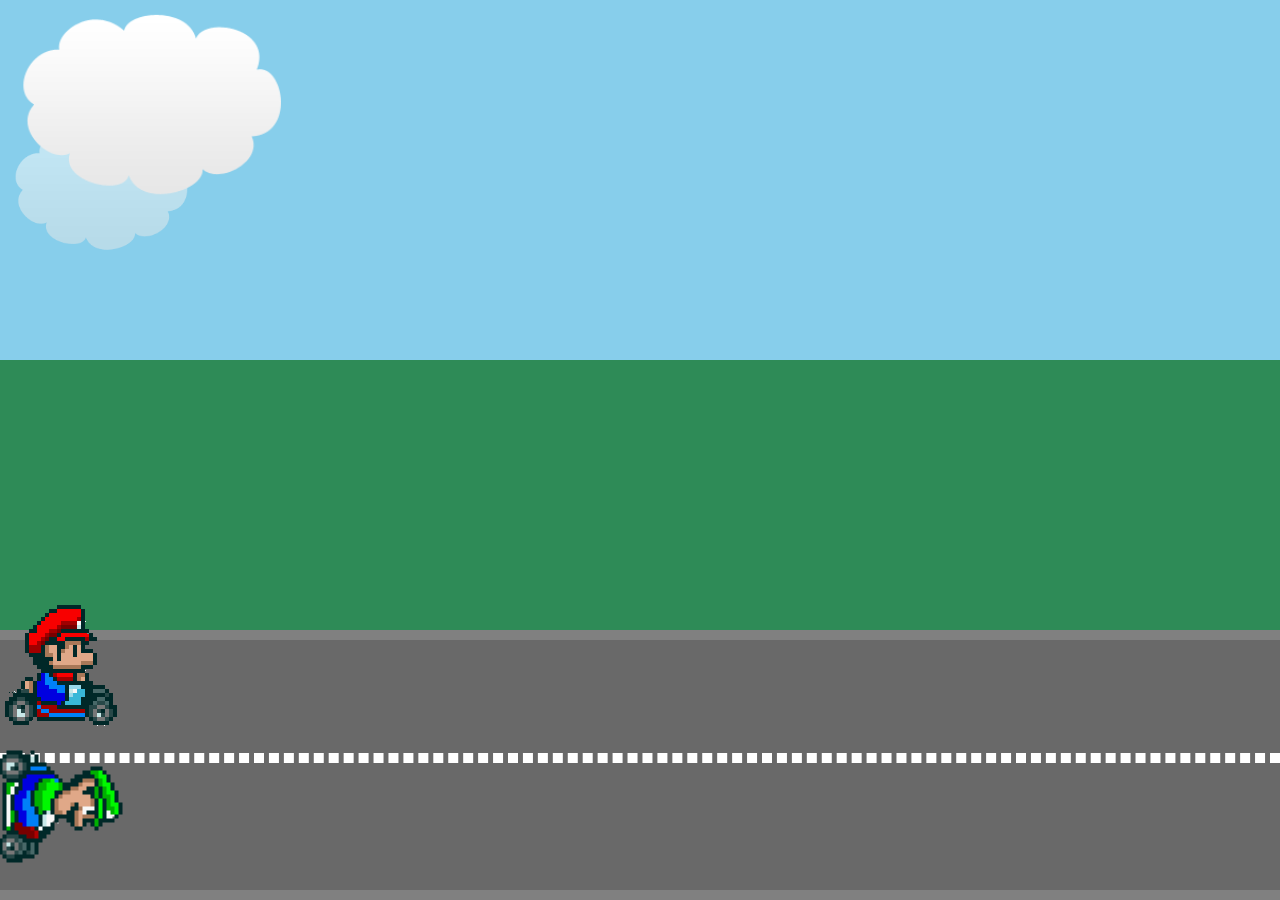
<file: keyframes/index.html>
<!DOCTYPE html>
<html lang="en">
  <head>
    <meta charset="UTF-8" />
    <meta name="viewport" content="width=device-width, initial-scale=1.0" />
    <title>Document</title>
    <link rel="stylesheet" href="style.css" />
  </head>
  <body>
    <div class="sky">
      <img src="../images/cloud.png" alt="" class="cloud" />
      <img src="../images/cloud.png" alt="" class="cloud" />
    </div>
    <div class="grass"></div>
    <div class="road">
      <div class="lines"></div>
      <img src="../images/mario.png" alt="" class="mario" />
      <img src="../images/luigi.png" alt="" class="luigi" />
    </div>
  </body>
</html>
</file>
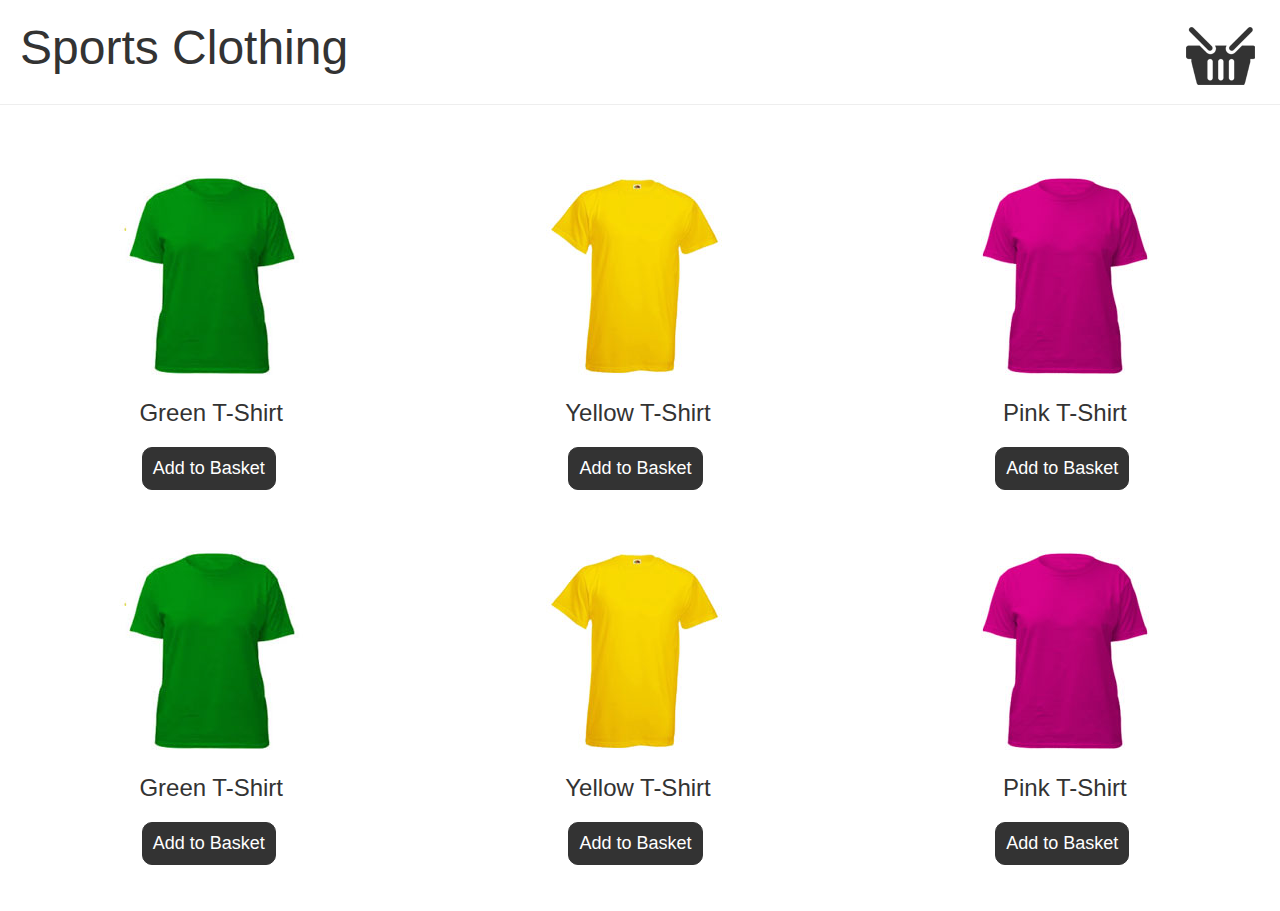
<file: webexamples/basket.html>
<!DOCTYPE html>
<head>
  <title>Basket Example</title>
  <link href="style.css" rel="stylesheet" type="text/css" />
  <script
    src="https://cdnjs.cloudflare.com/ajax/libs/jquery/3.7.0/jquery.min.js"
    integrity="sha512-3gJwYpMe3QewGELv8k/BX9vcqhryRdzRMxVfq6ngyWXwo03GFEzjsUm8Q7RZcHPHksttq7/GFoxjCVUjkjvPdw=="
    crossorigin="anonymous"
    referrerpolicy="no-referrer"
  ></script>
</head>
<body class="basket">
  <header>
    <h1>Sports Clothing</h1>
    <div class="basket-icon"><img src="../img/basket.png" /></div>
  </header>
  <ul class="products">
    <li>
      <img src="../img/t-1.jpg" />
      <h2>Green T-Shirt</h2>
      <button>Add to Basket</button>
    </li>
    <li>
      <img src="../img/t-2.jpg" />
      <h2>Yellow T-Shirt</h2>
      <button>Add to Basket</button>
    </li>
    <li>
      <img src="../img/t-3.jpg" />
      <h2>Pink T-Shirt</h2>
      <button>Add to Basket</button>
    </li>
    <li>
      <img src="../img/t-1.jpg" />
      <h2>Green T-Shirt</h2>
      <button>Add to Basket</button>
    </li>
    <li>
      <img src="../img/t-2.jpg" />
      <h2>Yellow T-Shirt</h2>
      <button>Add to Basket</button>
    </li>
    <li>
      <img src="../img/t-3.jpg" />
      <h2>Pink T-Shirt</h2>
      <button>Add to Basket</button>
    </li>
  </ul>
  <script>
    $('button').on('click', function () {
      $(this)
        .closest('li')
        .find('img')
        .clone()
        .addClass('zoom')
        .appendTo('body');

      setTimeout(function () {
        $('.zoom').remove();
      }, 1000);
    });
  </script>
</body>
</file>
<file: keyframes/style.css>
* {
  margin: 0;
  padding: 0;
  box-sizing: border-box;
}

html,
body {
  height: 100%;
  width: 100%;
  overflow: hidden;
  margin: 0;
}

.grass,
.sky,
.road {
  position: relative;
}

.sky {
  height: 40%;
  background-color: skyblue;
}

.grass {
  height: 30%;
  background-color: seagreen;
}

.road {
  height: 30%;
  background-color: dimgray;
  box-sizing: border-box;
  border-top: 10px solid gray;
  border-bottom: 10px solid grey;
  width: 100%;
}

.lines {
  border: 5px dashed #fff;
  height: 8px;
  width: 100%;
  position: absolute;
  top: 45%;
}

/* elements to animate */

.mario {
  position: absolute;
  top: -40px;
  left: 0;
  /* animation-name: drive;
  animation-duration: 3s;
  animation-fill-mode: both;
  animation-iteration-count: infinite;
  animation-timing-function: linear; */
  animation: drive 3s both infinite linear, jump 0.3s 1.2s ease;
}

.luigi {
  position: absolute;
  transform: rotateZ(90deg);
  top: 100px;
  left: 0;
  animation-name: drive;
  animation-duration: 5s;
  animation-fill-mode: both;
  animation-iteration-count: infinite;
  animation-timing-function: linear;
}

.cloud {
  position: absolute;
}

.cloud:nth-child(1) {
  width: 200px;
  top: 120px;
  opacity: 0.5;
  animation: wind 80s linear infinite reverse;
}

.cloud:nth-child(2) {
  width: 300px;
  top: 0;
  animation: wind 50s linear infinite reverse;
}

/* keyframes */

@keyframes drive {
  from {
    transform: translateX(-10vw);
  }
  to {
    transform: translateX(102vw);
  }
}

@keyframes wind {
  from {
    left: -300px;
  }
  to {
    left: 100%;
  }
}

@keyframes jump {
  0% {
    top: -40px;
  }
  50% {
    top: -100px;
  }

  100% {
    top: -40px;
  }
}
</file>
<file: webexamples/style.css>
/*// POP-UP BASE STYLES //*/

body {
  margin: 0;
  position: relative;
}
body.pop-up {
  background: #222;
}
* {
  font-family: Calibri, sans-serif;
  font-weight: normal;
  color: #333;
}
h1 {
  font-size: 48px;
  margin: 10px 0;
}
p {
  margin-bottom: 40px;
}
#pop-up {
  position: relative;
  top: 200px;
  width: 500px;
  margin: 0 auto;
  text-align: center;
  z-index: 10;
}
#pop-up .container {
  background: #f0e4d4;
  padding: 30px;
  position: absolute;
  top: 50px;
  width: 100%;
  box-sizing: border-box;
}
#pop-up input {
  padding: 10px;
  border: 0;
  border-radius: 10px 0 0 10px;
  border: 1px solid #333;
  font-size: 18px;
}
button {
  padding: 10px;
  border: 0;
  color: #fff;
  background: #333;
  margin-left: -5px;
  margin-left: -5px;
  border-radius: 0 10px 10px 0;
  border: 1px solid #333;
  font-size: 18px;
}
.cross {
  position: absolute;
  top: 10px;
  left: 10px;
  background: #555;
  color: #ddd;
  font-weight: bold;
  width: 22px;
  height: 22px;
  text-align: center;
  border-radius: 11px;
}

/*// POP-UP ANIMATION STYLES //*/

#pop-up {
  top: -400px;
  transform-origin: 10px 10px;
  animation: drop 0.5s ease forwards, swing 2s 3s ease-in forwards;
}

@keyframes drop {
  0% {
    opacity: 0;
  }

  70% {
    transform: translateY(700px);
  }

  100% {
    transform: translateY(650px);
    opacity: 1;
  }
}

@keyframes swing {
  0% {
    transform: translateY(650px) rotateZ(0deg);
  }

  40% {
    transform: translateY(650px) rotateZ(90deg);
  }

  70% {
    transform: translateY(650px) rotateZ(70deg);
  }

  100% {
    transform: translateY(650px) rotateZ(75deg);
  }
}

/*// BASKET BASE STYLES //*/

header {
  padding: 10px 20px;
  border-bottom: 1px solid #eee;
  background: #fff;
}
header:after {
  display: block;
  content: '';
  clear: both;
}
.basket ul {
  padding: 0;
  margin-top: 40px;
}
.basket li {
  display: inline-block;
  list-style-type: none;
  width: 30%;
  margin: 30px 1.5%;
  text-align: center;
}
.basket button {
  border-radius: 10px;
  cursor: pointer;
}
.basket header div {
  float: right;
  position: relative;
  z-index: 1;
}
.basket header h1 {
  float: left;
}

/* BASKET ANIMATION STYLES */

.zoom {
  position: absolute;
  top: 40px;
  right: 50%;
  width: 40px;
  opacity: 0;
  animation: zoom 1s ease forwards;
}

@keyframes zoom {
  0% {
    opacity: 0;
  }
  50% {
    opacity: 1;
  }
  100% {
    opacity: 0;
    right: 40px;
  }
}
</file>
